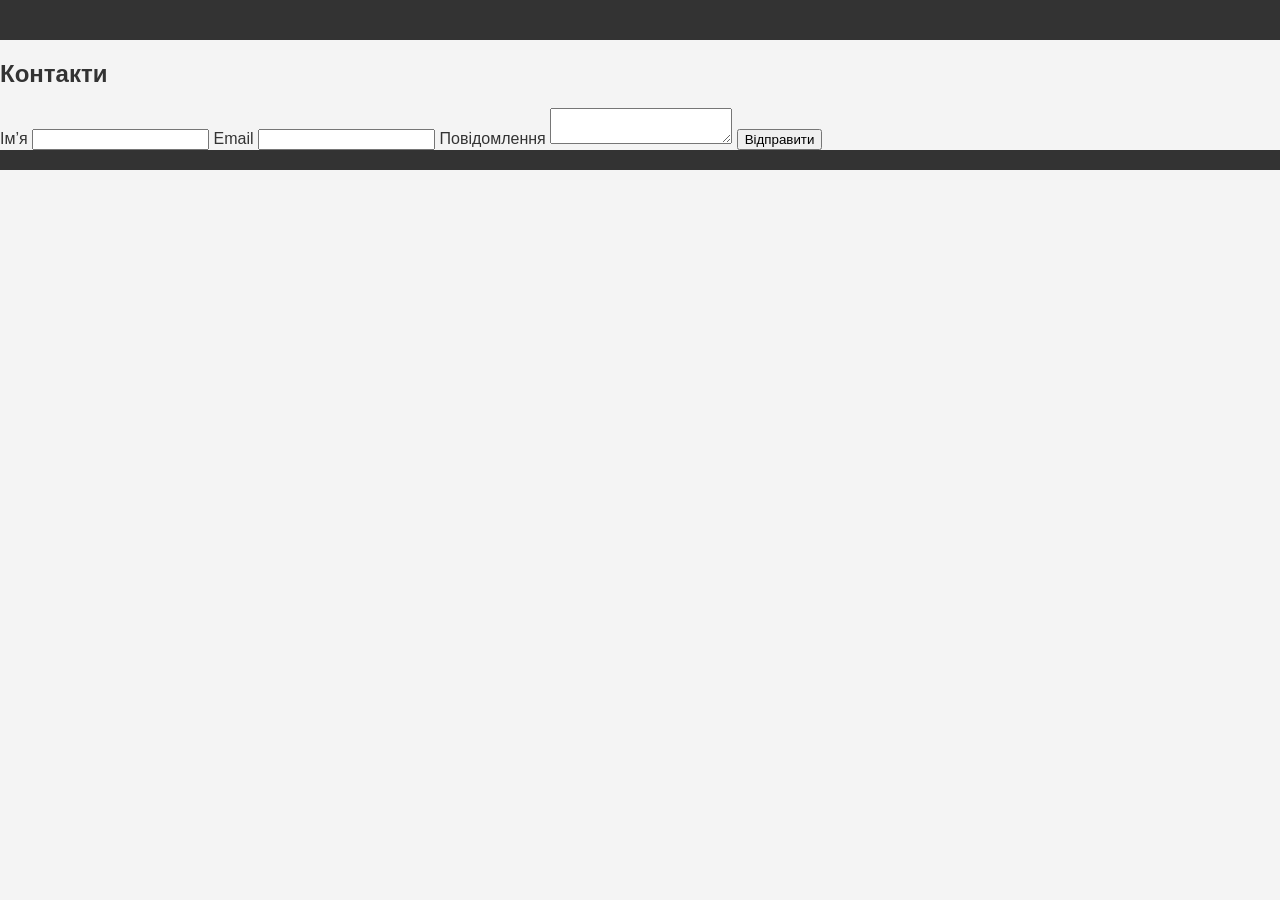
<file: contact.html>
<!DOCTYPE html>
<html lang="uk">
<head>
    <meta charset="UTF-8">
    <title>Контакти</title>
    <link rel="stylesheet" href="style.css">
</head>
<body>

<header class="head"></header>

<section class="contact">
    <h2 class="contact-title">Контакти</h2>

    <form class="form">
        <label class="form-label">Ім’я</label>
        <input class="form-input" type="text">

        <label class="form-label">Email</label>
        <input class="form-input" type="email">

        <label class="form-label">Повідомлення</label>
        <textarea class="form-textarea"></textarea>

        <button class="form-button">Відправити</button>
    </form>
</section>

<footer class="footer"></footer>

</body>
</html>
</file>
<file: style.css>
body {
    margin: 0;
    font-family: Arial;
    color: #333;
    background: #f4f4f4;
}

.head {
    display: flex;
    justify-content: space-between;
    align-items: center;
    background: #333;
    color: white;
    padding: 20px;
}

.logo {
    width: 50px;
}

.menu-links {
    list-style: none;
    padding: 0;
}

.menu-item {
    display: inline;
    margin: 0 15px;
}

.menu-item-link {
    color: white;
    text-decoration: none;
}

.menu-item-link:hover {
    color: #ff6f61;
}

.hero {
    display: flex;
    justify-content: center;
    align-items: center;
    height: 100vh;
    background: url('hero.jpg') center/cover;
    color: white;
}

.hero-info {
    background: rgba(0,0,0,0.5);
    padding: 40px;
    border-radius: 10px;
}

.intro {
    padding: 50px;
}

.card {
    display: flex;
    background: white;
    padding: 20px;
    margin: 20px 0;
}

.card-img {
    width: 150px;
    margin-right: 20px;
}

.footer {
    background: #333;
    color: white;
    text-align: center;
    padding: 10px;
}
</file>
